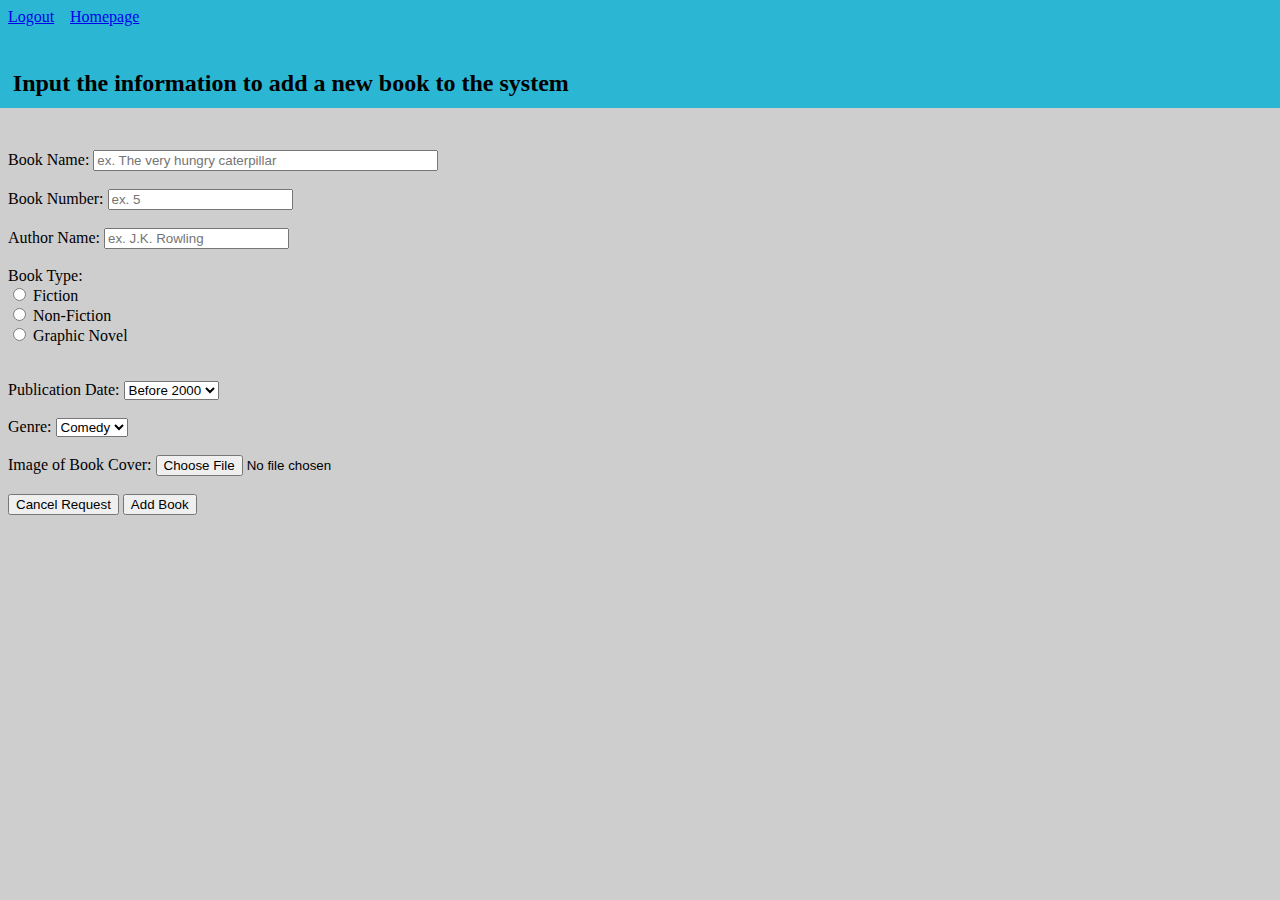
<file: library system (1)/add a book (1).html>
<!DOCTYPE html>
<html lang="en">

<head>
  <title>Add a new book to the system</title>
  <link rel="stylesheet" type="text/css" href="librarysystem.css">
  <script src="addBook.js"></script>
</head>

<body style="background-color: rgb(206, 206, 206)">
  <rect class="toprect"></rect>
  <h2 class="toptext" align="center">
    Input the information to add a new book to the system
  </h2>
  <form class="addform" id="addbook">
    Book Name:
    <input type="text" size="40" placeholder="ex. The very hungry caterpillar" name="titleL" required />
    <br />
    <br />
    Book Number:
    <input type="text" placeholder="ex. 5" name="bookNumL" required />
    <br />
    <br />
    Author Name:
    <input type="text" placeholder="ex. J.K. Rowling" name="authorL" required />
    <br />
    <br />
    Book Type:
    <br />
    <div class="type">
      <input type="radio" id="booktype" name="bookTypeL" value="fiction" />
      <label for="fiction">Fiction</label>
      <br />
      <input type="radio" id="booktype" name="bookTypeL" value="non-fiction" />
      <label for="NonFiction">Non-Fiction</label>
      <br />
      <input type="radio" id="booktype" name="bookTypeL" value="graphic-novel" />
      <label for="graphic-novel">Graphic Novel</label>
    </div>
    <br />
    <br />
    Publication Date:
    <select name="Publication Date" id="Publication Date" name="pubDateL">
      <option>Before 2000</option>
      <option>2001-2005</option>
      <option>2006-2010</option>
      <option>2011-2015</option>
      <option>2016-2020</option>
      <option>2021-2025</option>
    </select>
    <br />
    <br />
    Genre:
    <select name="Genre" id="Genre" name="genreL">
      <option>Comedy</option>
      <option>Action</option>
      <option>Horror</option>
    </select>
    <br />
    <br />
    Image of Book Cover:
    <input type="file" accept="image/*" name="coverL" required />
    <br />
    <br />
    <input type="submit" value="Cancel Request" />
    <input type="submit" value="Add Book" onclick="addNewBook(this.form)" />

  </form>
  <div class="logout">
    <a href="log in (1).html" value="Logout">Logout</a>
  </div>
  <div class="homepage">
    <a href="tech homepage (1).html" value="Homepage">Homepage</a>
  </div>
</body>

</html>
</file>
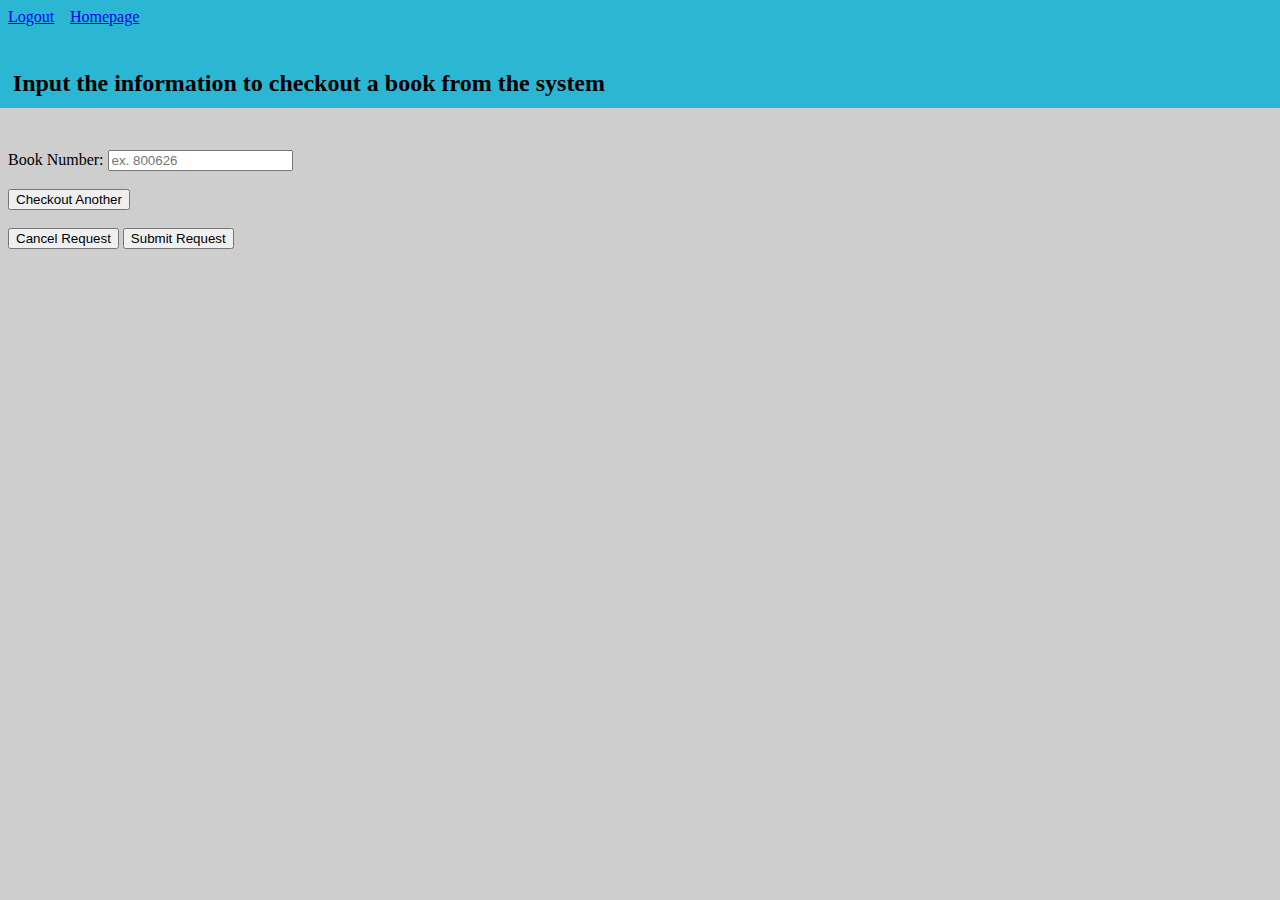
<file: library system (1)/checkout a book (1).html>
<!DOCTYPE html>
<html lang="en">
<link rel="stylesheet" type="text/css" href="librarysystem.css" />

<head>
  <title>Checkout a book from the system</title>
</head>

<body style="background-color: rgb(206, 206, 206)">
  <rect class="toprect"></rect>
  <h2 class="toptext" align="center">
    Input the information to checkout a book from the system
  </h2>
  <form class="addform" id="checkoutform">
    Book Number:
    <input type="text" placeholder="ex. 800626" required />
    <br />
    <br />
    <input type="submit" value="Checkout Another" />
    <br />
    <br />
    <input type="submit" value="Cancel Request" />
    <input type="submit" value="Submit Request" />
  </form>
  <div class="logout">
    <a href="log in (1).html" value="Logout">Logout</a>
  </div>
  <div class="homepage">
    <a href="tech homepage (1).html" value="Homepage">Homepage</a>
  </div>
</body>

</html>
</file>
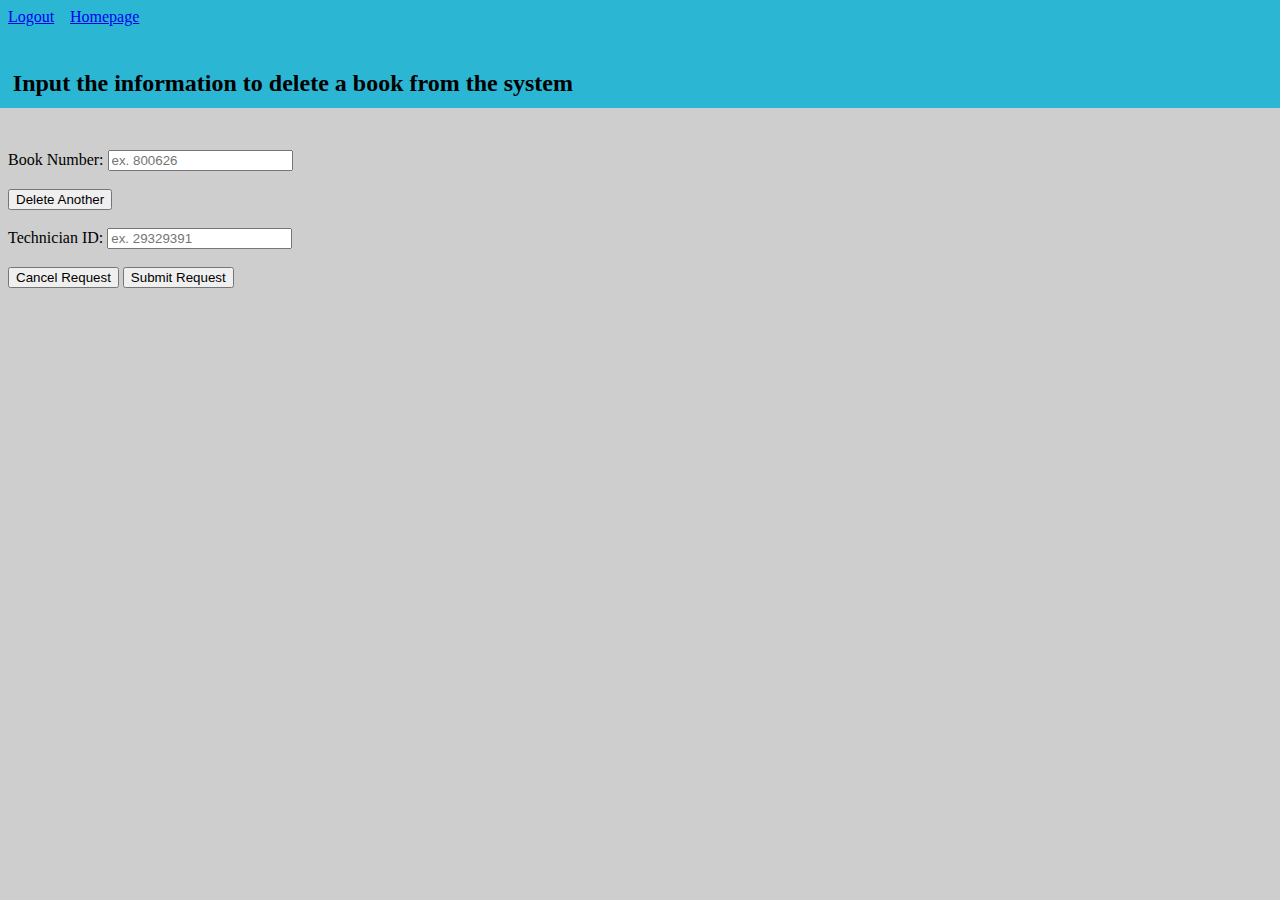
<file: library system (1)/delete a book (1).html>
<!DOCTYPE html>
<html lang="en">
<link rel="stylesheet" type="text/css" href="librarysystem.css" />

<head>
  <title>Delete a book from the system</title>
</head>

<body style="background-color: rgb(206, 206, 206)">
  <rect class="toprect"></rect>
  <h2 class="toptext" align="center">
    Input the information to delete a book from the system
  </h2>
  <form class="addform" id="deleteform">
    Book Number:
    <input type="text" placeholder="ex. 800626" required />
    <br />
    <br />
    <input type="submit" value="Delete Another" />
    <br />
    <br />
    Technician ID:
    <input type="text" placeholder="ex. 29329391" required />
    <br />
    <br />
    <input type="submit" value="Cancel Request" />
    <input type="submit" value="Submit Request" />
  </form>
  <div class="logout">
    <a href="log in (1).html" value="Logout">Logout</a>
  </div>
  <div class="homepage">
    <a href="tech homepage (1).html" value="Homepage">Homepage</a>
  </div>
</body>

</html>
</file>
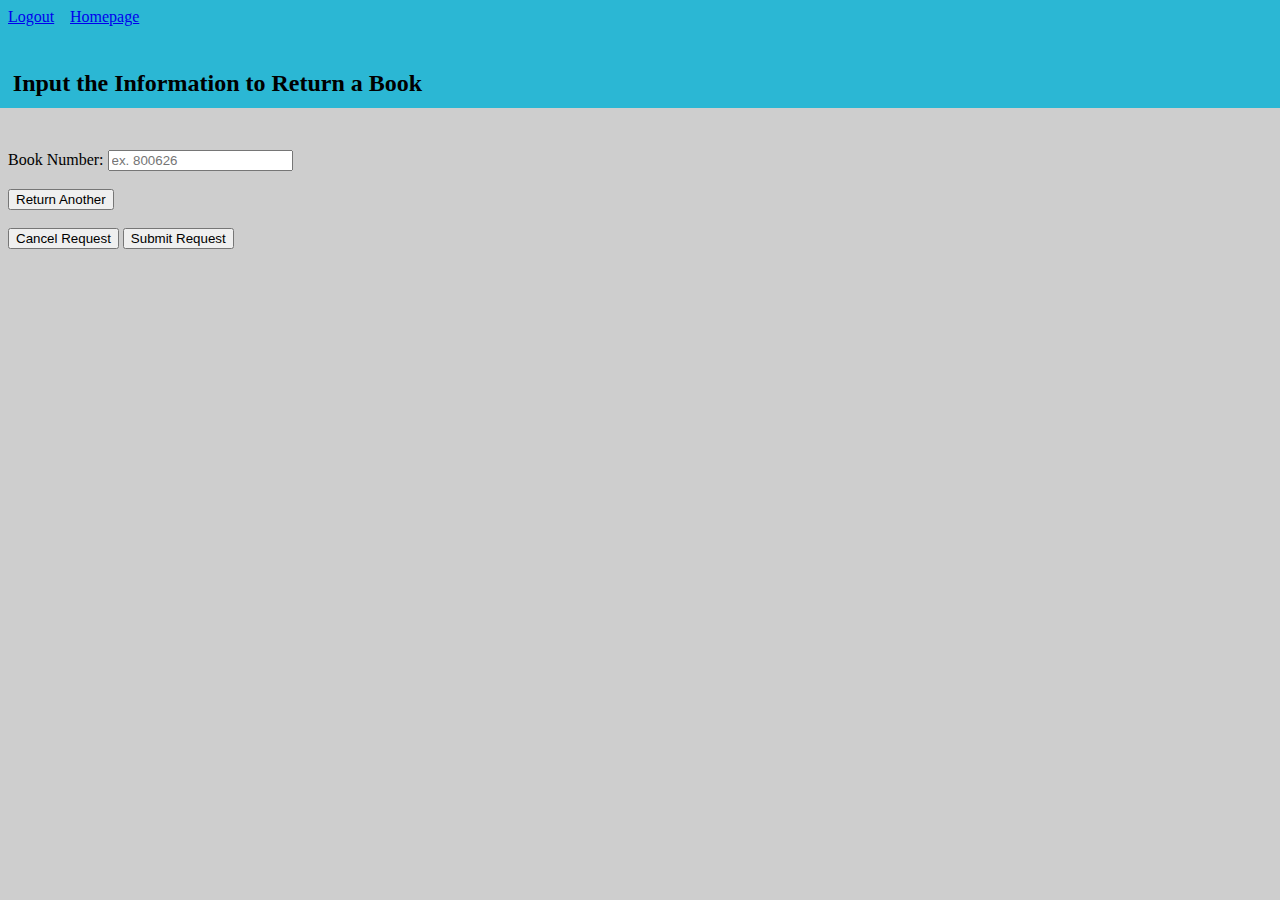
<file: library system (1)/return a book (1).html>
<!DOCTYPE html>
<html lang="en">
<link rel="stylesheet" type="text/css" href="librarysystem.css" />

<head>
  <title>Return a book to the system</title>
</head>

<body style="background-color: rgb(206, 206, 206)">
  <rect class="toprect"></rect>
  <h2 class="toptext" align="center">
    Input the Information to Return a Book
  </h2>
  <div class="addform">
    Book Number:
    <input type="text" placeholder="ex. 800626" required />
    <br />
    <br />
    <input type="submit" value="Return Another" />
    <br />
    <br />
    <input type="submit" value="Cancel Request" />
    <input type="submit" value="Submit Request" />
  </div>
  <div class="logout">
    <a href="log in (1).html" value="Logout">Logout</a>
  </div>
  <div class="homepage">
    <a href="tech homepage (1).html" value="Homepage">Homepage</a>
  </div>
</body>

</html>
</file>
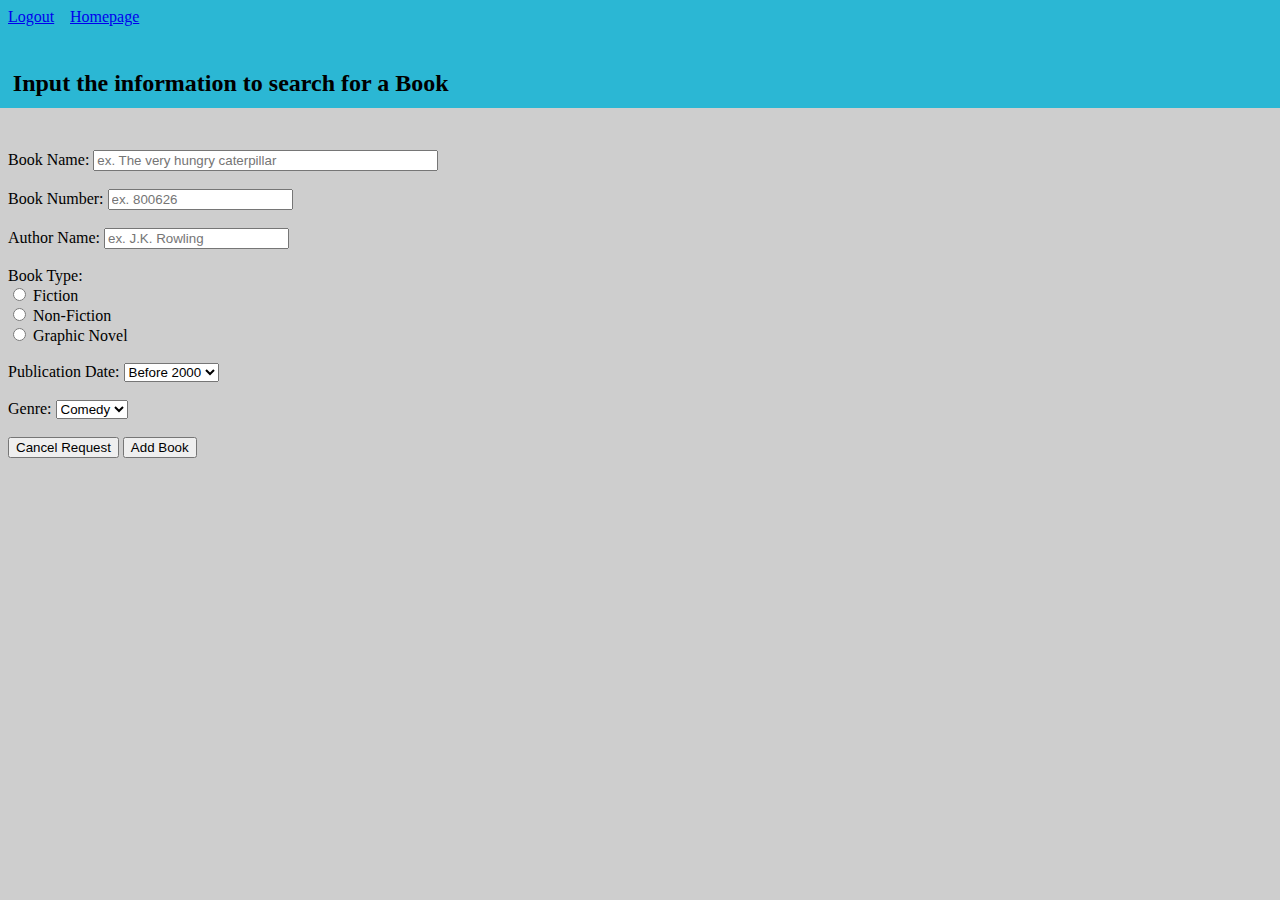
<file: library system (1)/search for a book (1).html>
<!DOCTYPE html>
<html lang="en">
<link rel="stylesheet" type="text/css" href="librarysystem.css" />

<head>
  <title>Search for a Book</title>
</head>

<body style="background-color: rgb(206, 206, 206)">
  <rect class="toprect"></rect>
  <h2 class="toptext" align="center">
    Input the information to search for a Book
  </h2>

  <div class="addform">
    Book Name:
    <input type="text" size="40" placeholder="ex. The very hungry caterpillar" required />
    <br />
    <br />
    Book Number:
    <input type="text" placeholder="ex. 800626" />
    <br />
    <br />
    Author Name:
    <input type="text" placeholder="ex. J.K. Rowling" />
    <br />
    <br />
    Book Type:
    <br />
    <input type="radio" id="booktype" name="booktype" value="fiction" />
    <label for="fiction">Fiction</label>
    <br />
    <input type="radio" id="booktype" name="booktype" value="non-fiction" />
    <label for="NonFiction">Non-Fiction</label>
    <br />
    <input type="radio" id="booktype" name="booktype" value="graphic-novel" />
    <label for="graphic-novel">Graphic Novel</label>
    <br />
    <br />
    Publication Date:
    <select name="Publication Date" id="Publication Date">
      <option>Before 2000</option>
      <option>2001-2005</option>
      <option>2006-2010</option>
      <option>2011-2015</option>
      <option>2016-2020</option>
      <option>2021-2025</option>
    </select>
    <br />
    <br />
    Genre:
    <select name="Genre" id="Genre">
      <option>Comedy</option>
      <option>Action</option>
      <option>Horror</option>
    </select>
    <br />
    <br />
    <input type="submit" value="Cancel Request" />
    <input type="submit" value="Add Book" />
  </div>
  <div class="logout">
    <a href="log in (1).html" value="Logout">Logout</a>
  </div>
  <div class="homepage">
    <a href="tech homepage (1).html" value="Homepage">Homepage</a>
  </div>
</body>

</html>
</file>
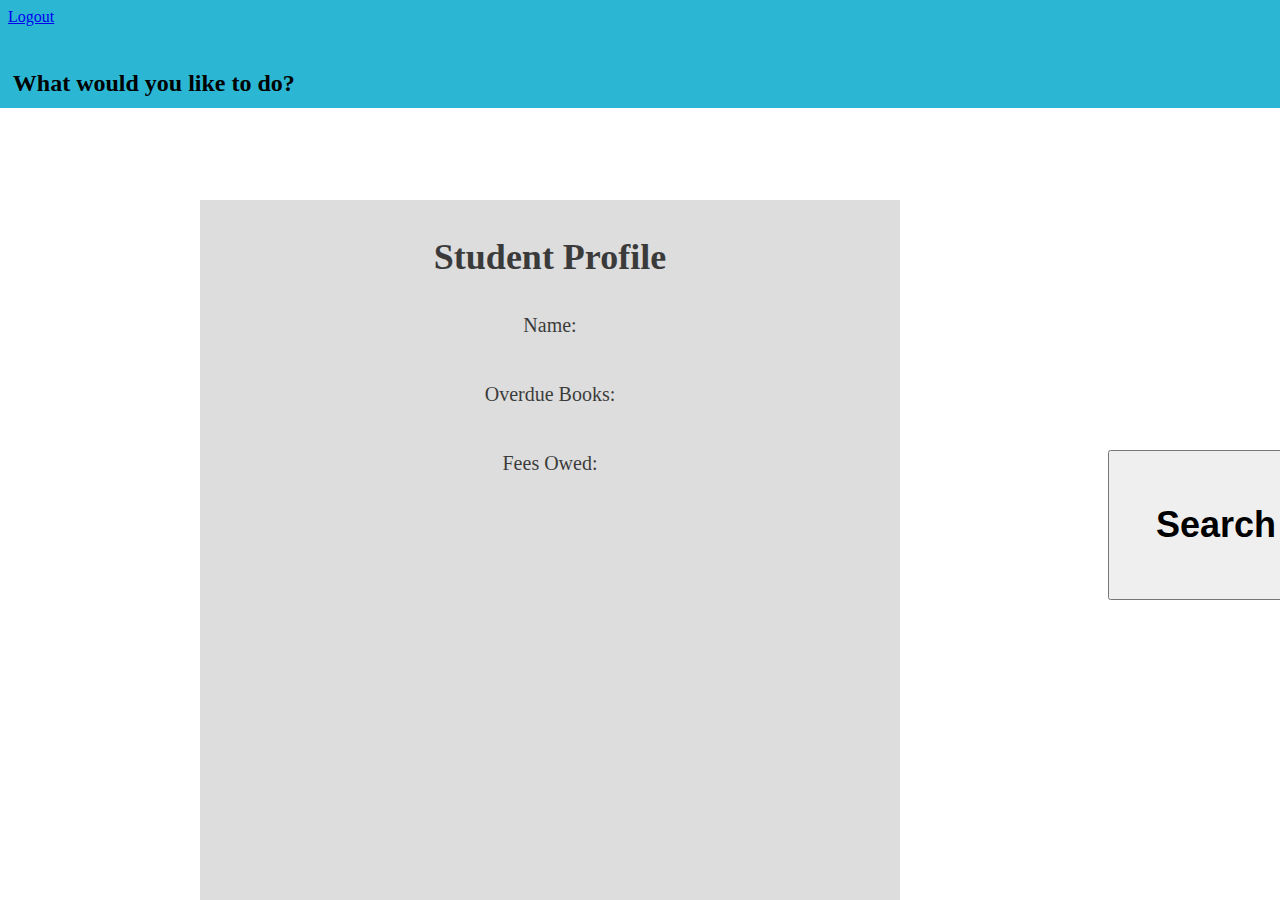
<file: library system (1)/student homepage  (1).html>
<!DOCTYPE html>
<html lang="en">
<link rel="stylesheet" type="text/css" href="librarysystem.css" />

<head>
  <title>Student Homepage</title>
</head>

<body class="techhp">
  <rect class="toprect"></rect>
  <h2 class="toptext" align="center">
    What would you like to do?
  </h2>
  <div class="addform">
    <input type="submit" class="searchbook" value="Search for a book" />
  </div>
  <rect class="studprofile">
    <p class="studentprofiletitle" align="center">Student Profile</p>
    <p class="studentprofile" align="center">
      Name:
      <br>
      <br>
      <br>
      Overdue Books:
      <br>
      <br>
      <br>
      Fees Owed:
    </p>
  </rect>
  <div class="logout">
    <a href="log in (1).html" value="Logout">Logout</a>
  </div>
</body>

</html>
</file>
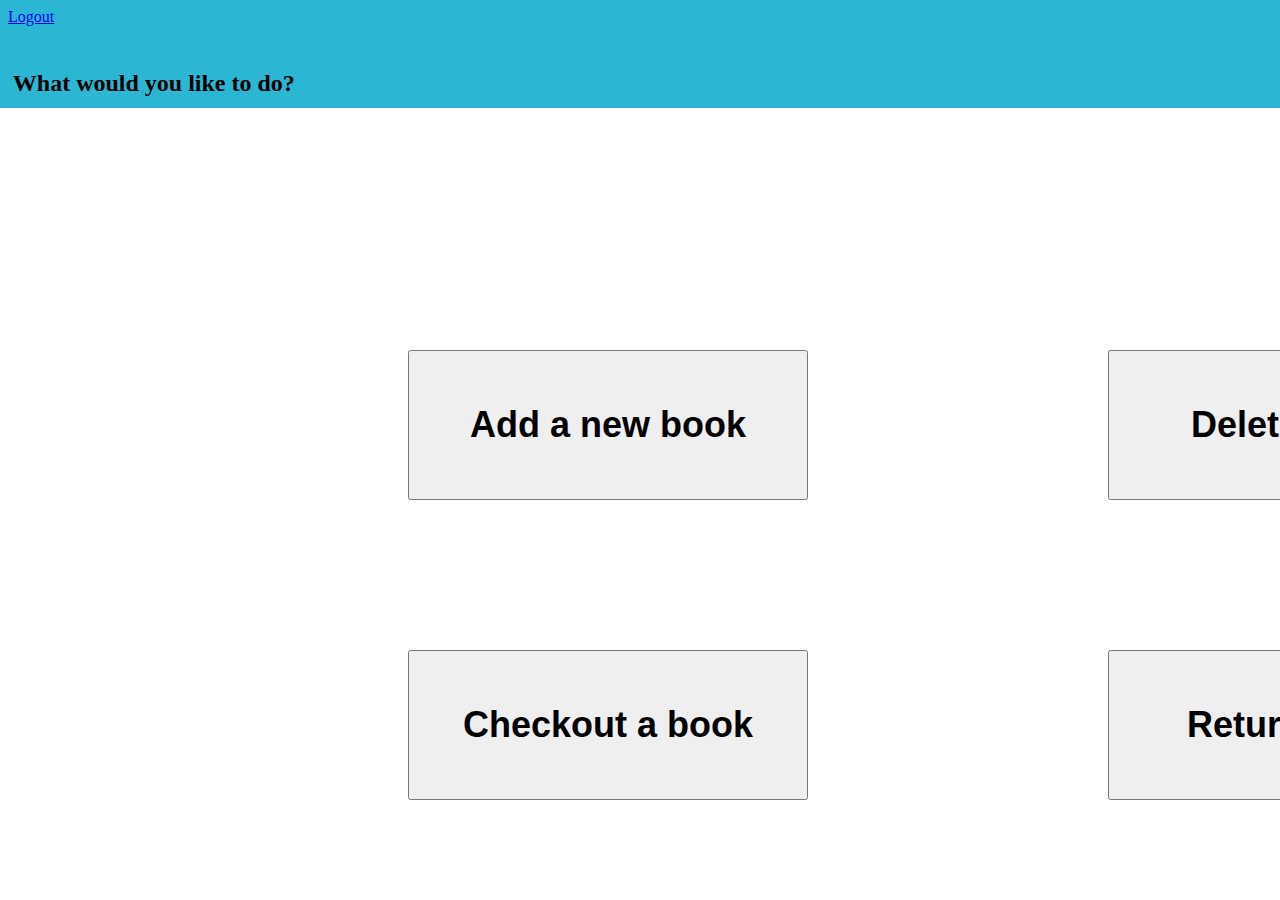
<file: library system (1)/tech homepage (1).html>
<!DOCTYPE html>
<html lang="en">
<link rel="stylesheet" type="text/css" href="librarysystem.css" />

<head>
  <title>Technician Homepage</title>
</head>

<body class="techhp">
  <rect class="toprect"></rect>
  <h2 class="toptext" align="center">
    What would you like to do?
  </h2>
  <div class="addform">
    <input type="submit" class="addbook" value="Add a new book" />
    <input type="submit" class="returnbook" value="Return a book" />
    <input type="submit" class="checkbook" value="Checkout a book" />
    <input type="submit" class="delbook" value="Delete a book" />
  </div>
  <div class="logout">
    <a href="log in (1).html" value="Logout">Logout</a>
  </div>
</body>

</html>
</file>
<file: library system (1)/librarysystem.css>
.frown {
    width: 200px;
    border-radius: 300px;
    float: left;
    margin-left: 250px;
    margin-top: 125px
}

.sorry {
    margin: 200px;
    display: inline-block;
    margin-right: 200px;
}

.header {
    padding: 5px;
    width: 100%;
    height: 100%;
    top: 1px;
}

.tech {
    margin-left: 1500px;
}

.searchresultsbg {
    background: rgb(206, 206, 206);
    background-repeat: no-repeat;
    background-attachment: fixed;
    background-size: 100%;
    background-size: cover;

}

.res {
    position: absolute;
    width: 100px;
    top: 30px;
    left: 230px;

}

.res2 {
    position: absolute;
    width: 100px;
    top: 210px;
    left: 230px;
}

.bookcover {
    width: 200px;
    height: 170px;
}

body {
    color: black;
}

.type {
    color: black
}

.toprect {
    position: absolute;
    width: 100%;
    height: 108px;
    top: 0px;
    left: 0px;
    background: #2bb7d4;
}

.toptext {
    z-index: 2;
    position: absolute;
    color: black;
    font-weight: 800;
    text-align: center;
    top: 50px;
    left: 1%
}

.addform {
    position: absolute;
    top: 150px
}

.logout {
    position: absolute;

}

.homepage {
    position: absolute;
    left: 70px;
}

.techhp {
    background-image: url(https://d1e00ek4ebabms.cloudfront.net/production/2363c072-3131-4784-934e-f2c58970c927.jpg);
    background-repeat: no-repeat;
    /*background-attachment: fixed; */
    background-size: 100%;
    background-size: cover;
}

.login {
    background-image: url(https://dialogdesign.ca/wp-content/uploads/stories/calgary-central-library-nominated-for-mies-crown-hall-americas-prize/CPL-025_hiresjpg-2600x1734.jpg);
    background-repeat: no-repeat;
    background-attachment: fixed;
    background-size: 100%;
    background-size: cover;
}

.nplogo {

    width: 900px;
    height: 800px;
}

.stulogin {
    position: absolute;
    top: 300px;
    left: 200px;
    font-size: 40px;
    font-family: Cambria, Cochin, Georgia, Times, 'Times New Roman', serif;
    background: rgba(255, 255, 255, 0.411)
}

.techlogin {
    position: absolute;
    left: 1200px;
    top: 300px;
    font-size: 40px;
    font-family: Cambria, Cochin, Georgia, Times, 'Times New Roman', serif;
    background: rgba(255, 255, 255, 0.411)
}

.logins {
    width: 170px;
    height: 40px;
}

.submitlogin {
    position: absolute;
    width: 150px;
    height: 75px;
    left: 880px;
    top: 800px;
    font-size: 36px;
    font-weight: 800;
}

.addbook {
    position: absolute;
    top: 200px;
    left: 400px;
    width: 400px;
    height: 150px;
    font-size: 36px;
    font-weight: 800;
}

.checkbook {
    position: absolute;
    top: 500px;
    left: 400px;
    width: 400px;
    height: 150px;
    font-size: 36px;
    font-weight: 800;
}

.returnbook {
    position: absolute;
    top: 500px;
    left: 1100px;
    width: 400px;
    height: 150px;
    font-size: 36px;
    font-weight: 800;
}

.delbook {
    position: absolute;
    top: 200px;
    left: 1100px;
    width: 400px;
    height: 150px;
    font-size: 36px;
    font-weight: 800;
}

.searchbook {
    position: absolute;
    top: 300px;
    left: 1100px;
    width: 400px;
    height: 150px;
    font-size: 36px;
    font-weight: 800;
}

.studprofile {
    position: absolute;
    background: lightgray;
    opacity: 77%;
    width: 700px;
    height: 700px;
    top: 200px;
    left: 200px;
}

.studentprofiletitle {
    font-size: 36px;
    font-weight: 800;
}

.studentprofile {
    font-size: 20px;
    font-weight: 500;
}
</file>
